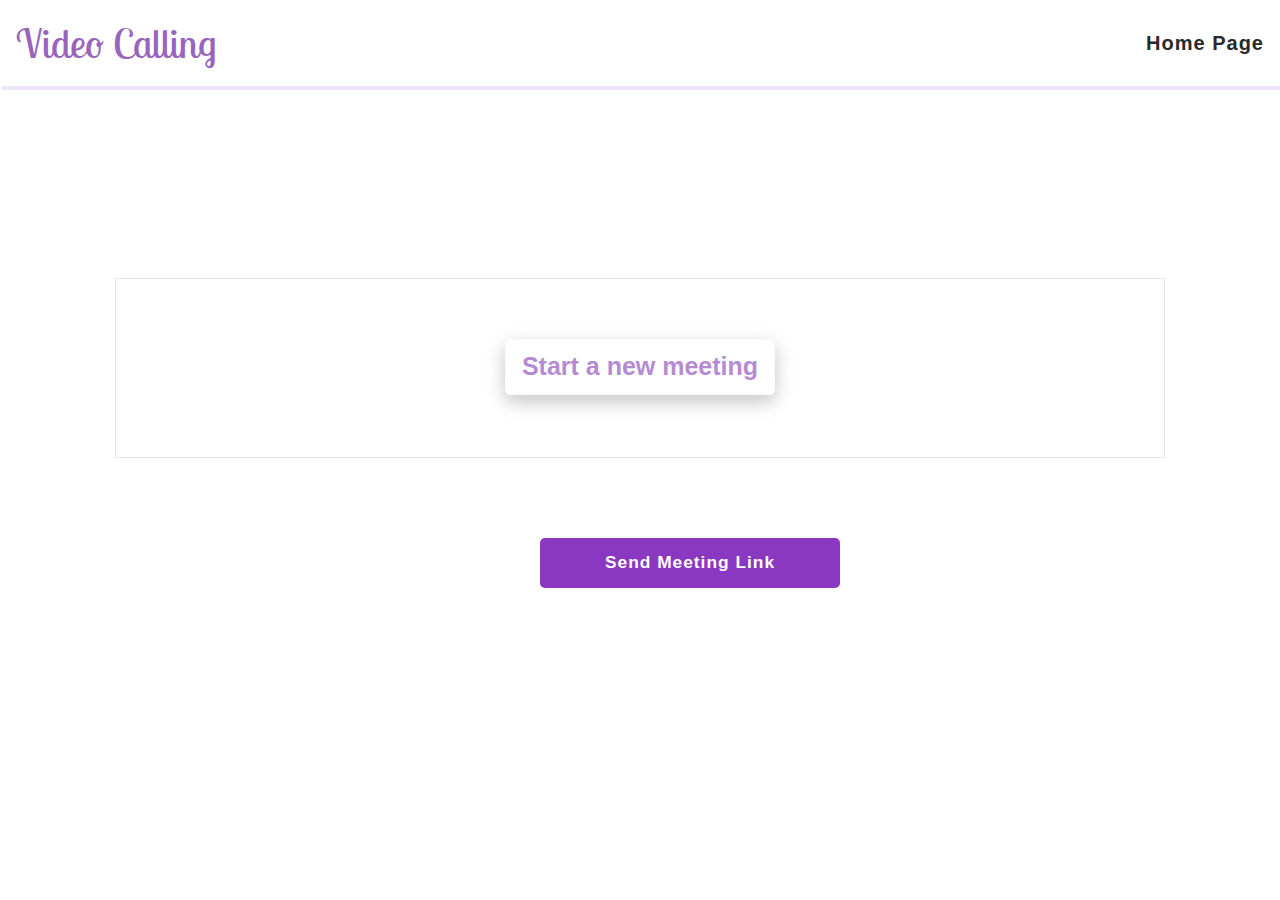
<file: videochat2.html>
<html>
<head>
    <!-- Required meta tags -->
    <meta charset="utf-8">
    <meta name="viewport" content="width=device-width, initial-scale=1, shrink-to-fit=no">

    <!-- Bootstrap CSS -->
    <link rel="stylesheet" href="https://maxcdn.bootstrapcdn.com/bootstrap/4.0.0/css/bootstrap.min.css" integrity="sha384-Gn5384xqQ1aoWXA+058RXPxPg6fy4IWvTNh0E263XmFcJlSAwiGgFAW/dAiS6JXm" crossorigin="anonymous">
    <!-- google fonts -->
    <link rel="preconnect" href="https://fonts.gstatic.com">
    <link href="https://fonts.googleapis.com/css2?family=Lobster+Two&display=swap" rel="stylesheet">
    <!-- my css file-->
    <link rel="stylesheet" type="text/css" href="videochat2.css">
  <script src='https://meet.jit.si/external_api.js'></script>
</head>
<body>
<div class="thebody text-center">
<nav class="navbar navbar-dark" style="background-color:shd; box-shadow: 2px 4px rgba(226, 203, 242,0.5)">
  <span class="navbar-brand" style="font-size: 40px; color:#9864bd">Video Calling</span>
  <a class="style-home-page" href="./index.html">Home Page</span>
</nav>

<div class="container align-items-center " style="margin-top: 15%;">
<div class="transbox text-center"><br><br>
<button id="start" class="btn btn-light btn-lg" type="button"><b>Start a new meeting</b></button>
</div>
</div>



<div id="jitsi-container" class="container align-items-center">
</div>

</div>


<form action="./index-second.php" method="post">
    <button class="confirmation-button" name="send">Send Meeting Link</button>
</form>




<script>
var button = document.querySelector('#start');
var container = document.querySelector('#jitsi-container');
var api = null;

button.addEventListener('click', () => {
    var possible = 'ABCDEFGHIJKLMNOPQRSTUVWXYZabcdefghijklmnopqrstuvwxyz0123456789';
    var stringLength = 30;

    function pickRandom() {
    return possible[Math.floor(Math.random() * possible.length)];
    }

var randomString = Array.apply(null, Array(stringLength)).map(pickRandom).join('');

    var domain = "meet.jit.si";
    var options = {
        "roomName": randomString,
        "parentNode": container,
        "width": 600,
        "height": 600,
    };
    api = new JitsiMeetExternalAPI(domain, options);
});


</script>
<!-- Optional JavaScript -->
    <!-- jQuery first, then Popper.js, then Bootstrap JS -->
    <script src="https://code.jquery.com/jquery-3.2.1.slim.min.js" integrity="sha384-KJ3o2DKtIkvYIK3UENzmM7KCkRr/rE9/Qpg6aAZGJwFDMVNA/GpGFF93hXpG5KkN" crossorigin="anonymous"></script>
    <script src="https://cdnjs.cloudflare.com/ajax/libs/popper.js/1.12.9/umd/popper.min.js" integrity="sha384-ApNbgh9B+Y1QKtv3Rn7W3mgPxhU9K/ScQsAP7hUibX39j7fakFPskvXusvfa0b4Q" crossorigin="anonymous"></script>
    <script src="https://maxcdn.bootstrapcdn.com/bootstrap/4.0.0/js/bootstrap.min.js" integrity="sha384-JZR6Spejh4U02d8jOt6vLEHfe/JQGiRRSQQxSfFWpi1MquVdAyjUar5+76PVCmYl" crossorigin="anonymous"></script>
    <link href="https://assets.calendly.com/assets/external/widget.css" rel="stylesheet">
    <script src="https://assets.calendly.com/assets/external/widget.js" type="text/javascript" async></script>
    <script type="text/javascript">window.onload = function() { Calendly.initBadgeWidget({ url: 'https://calendly.com/connectwithujval/30min', text: 'Shcedule Meeting', color: '#0069ff', textColor: '#ffffff', branding: true }); }</script>
    <!-- Calendly badge widget end -->
</body>
</html>
</file>
<file: videochat2.css>
body{
	background-image: url('https://images.unsplash.com/photo-1592685776885-97a964ad8293?ixid=MnwxMjA3fDB8MHxzZWFyY2h8MXx8bGF2ZW5kZXJ8ZW58MHx8MHx8&ixlib=rb-1.2.1&w=1000&q=80.jpg');
	background-repeat: no-repeat;
	background-size: 100% 100%;
	font-family: 'Lobster Two', cursive;
}

div.transbox {
  margin: 30px;
  background-color: #ffffff;
  border: 1px solid rgba(214, 169, 245,0.6);
  opacity: 0.6;
  height: 20%;
  text-align: center;

}

.btn:hover {
	background-color: purple;
	color:white;
	border: 2px solid rgba(214, 169, 245,0.8);
}

.btn{
	color: #853eb5; 
	background-color: white;
	font-size:25px;
	box-shadow: 0 8px 16px 0 rgba(0,0,0,0.2), 0 6px 20px 0 rgba(0,0,0,0.19);
}

.confirmation-button{
	width: 300px;
	height: 50px;
	margin-top: 50px;
	cursor: pointer;
	margin-left: 540px;
	border-radius: 5px;
	background-color: #8a37c2;
	border-color: transparent;
	color: white;
	font-size: 13pt;
	font-weight: 600;
	letter-spacing: 1px;
	border-color: none;
	font-family: Arial, Helvetica, sans-serif;
}

.style-home-page{
	font-size: 15pt;
	font-family: Arial, Helvetica, sans-serif;
	font-weight: 600;
	letter-spacing: 1px;
	color: rgb(41, 41, 41);
	text-decoration: none;
}
</file>
